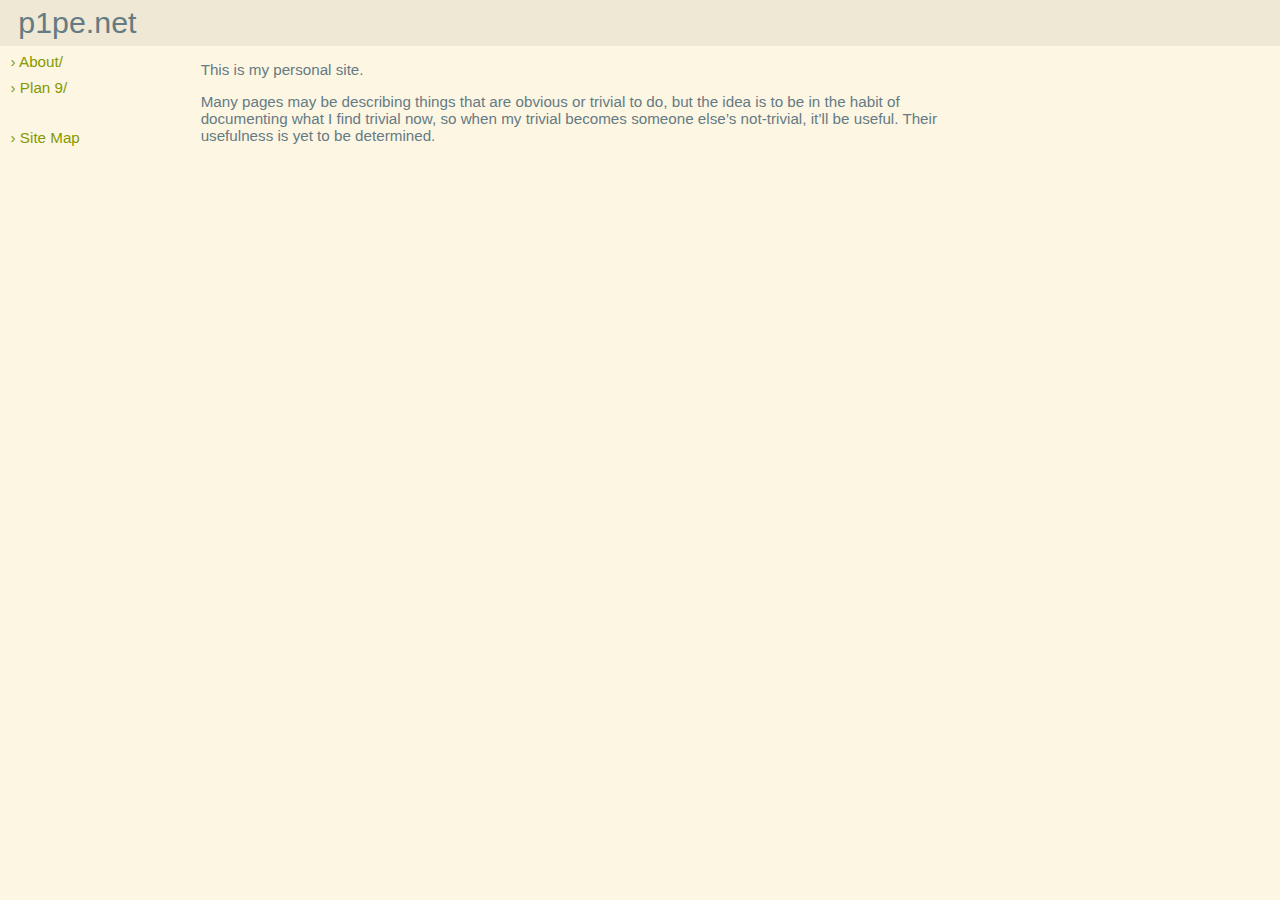
<file: index.html>
<html>
	<head>
		
		<title>p1pe.net</title>
		<style type="text/css" media="screen, handheld">body {
	-webkit-text-size-adjust: 100%;
	color: #657b83;
	background-color: #fdf6e3;
	margin: 0;
	font-family: Helvetica, Verdana, Arial, 'Liberation Sans', FreeSans, sans-serif;
	font-size: 95%;
}

.noflash {
	-webkit-tap-highlight-color: transparent;
}

code {
	font: 10pt courier, 'courier new', monospace;
	padding: .08em .2em;
	background-color: #eee8d5;
}

pre {
	tab-size: 4;
	font: 10pt courier, 'courier new', monospace;
	background-color: #eee8d5;
	padding: .6em;
	overflow: auto;
}

pre code {
	padding: 0;
}

a, a:visited {
	color: #859900;
}

a {
	text-decoration: none;
}

a:hover {
	text-decoration: underline;
}

p {
	max-width: 50em;
}

.nocss {
	display: none;
}

#menuctl {
	display: none;
}

#header {
	position: relative;
	background-color: #eee8d5;
}

#htable {
	display: table;
	height: 3em; /* headheight */
}

#htable .title {
	display: table-cell;
	vertical-align: middle;
	padding-left: .6em;
}

#htable .title a {
	color: inherit;
	text-decoration: none;
	font-weight: normal;
}

#menubutton {
	display: none;
}

#ccontainer {
	margin-left: 12em; /* menusize */
}

#content {
	margin: 1.2em; /* cmargin */
	margin-top: 0;
	padding-top: .1px;
	max-width: 54em;
}

/* #content *:first-child {
	margin-top: 0;
} */

li ul {
	padding-left: 0.6em !important;
}

#sidebar.menu {
	float: left;
	clear: left;
	width: 12em; /* menusize */
	padding-top: .2em;
}

#sidebar.menu #sitemap {
	margin-top: 1.3em;
}

.menu ul {
	list-style-type: none;
	list-style-position: outside;
	margin: 0;
	padding: 0 0 0.3em 0;
}

.menu li {
	margin: 0;
	padding: 0.1ex 0;
}

.menu a {
	display: block;
	padding: .25em .5em .25em .5em;
	border-left: transparent solid .2em;
}

.menu a:hover {
	border-left: #586e75 solid .2em;
}

/*** DESKTOP ***/

#sidebar.menu #home {
	display: none;
}

/*** MOBILE ***/

@media (max-width: 60em) {

#sidebar.menu #home {
	font-size: 110%;
	font-weight: bold;
	padding: .4em .5em;
	margin-bottom: .2em;
}

#menubutton {
	display: table-cell;
	vertical-align: middle;
	padding-left: .8em;
	padding-right: .8em;
}

#menubutton #menuimg {
	display: block;
	box-sizing: border-box;
	width: 1.3em;	/* This is just eyeballed. */
	height: 1em;
	background: url(/static/img/menu.svg) no-repeat;
	background-size: contain;
	background-position: center;
}

#htable .title {
	padding-left: .1em;
}

#sidebar.menu {
	z-index: 1;
}

#sidebar.menu #home {
	display: block;
}

body,
html {
	overflow-x: hidden;
}

#bottom {
	transform: translate(-12em, 0);
}

#ccontainer {
	width: 100%;
}

.sbtrans {
	transition-duration: 0.25s;
}

/* Open, close */

#header #menubutton,
.sbtransmov {
	transition-property: transform;
}

#menuctl:checked ~ * #menubutton {
	transform: rotate(90deg);
}

#menuctl:checked ~ * #htable {
	transform: translate(12em, 0);
}

#menuctl:checked ~ #bottom {
	transform: translate(0, 0);
}

/* Fade content */

.sbtransfade {
	transition-property: opacity;
}

#menuctl:checked ~ * .sbtransfade {
	opacity: .25;
	z-index: -1;
}

/* click shield */

.shieldctl {
	position: absolute;
	height: 100%;
	width: 100%;
	z-index: 1;
	display: none;
}

#bottom #ts.shieldctl {
	position: absolute;
	height: 100vh;
	width: 100%;
	top: -3em; /* headheight */
}

#menuctl:checked ~ * .shieldctl {
	display: initial;
}

}
</style>
		<script>
			var ccontainer = 0;
			var center = 0;
			function sidebarEv(e){
				if(e.checked){
					window.name = "sidebar"
				}else{
					window.name = ""
				}
			}
		</script>
		<meta name="viewport" content="width=device-width, initial-scale=1.0" />
		<meta http-equiv="Content-Type" content="text/html; charset=UTF-8" />
	</head>
	<body>
		<input type="checkbox" name="menucontrol" id="menuctl" value="menuctl"
			onchange="sidebarEv(this)">
		<script>if(window.name == "sidebar"){document.getElementById('menuctl').checked = true;}</script>
		<div id="header">
			<label class="shieldctl noflash" for="menuctl"></label>
			<div id="htable" class="sbtrans sbtransmov">
				<label for="menuctl" id="menubutton" class="noflash sbtrans">
					<div id="menuimg"></div>
				</label>
				<h1 class="title sbtrans sbtransfade"><a href="/">p1pe.net</a></h1>
			</div>
		</div>
		<div id="bottom" class="sbtrans sbtransmov">
			<div id="sidebar" class="menu">
				<a href="/" id="home">Home</a>
				<ul><li><a href="/About/" >› About/</a></li><li><a href="/Plan_9/" >› Plan 9/</a></li></ul>
				<a href="/sitemap" id="sitemap">› Site Map</a>
			</div>
			<div id="ccontainer" class="sbtrans sbtransfade">
				<label id="ts" class="shieldctl noflash" for="menuctl"></label>
				<label class="shieldctl noflash" for="menuctl"></label>
				<div id="content">
					<p>This is my personal site.</p>

<p>Many pages may be describing things that are obvious or trivial to do, but the idea is to be in the habit of documenting what I find trivial now, so when my trivial becomes someone else&rsquo;s not-trivial, it&rsquo;ll be useful. Their usefulness is yet to be determined.</p>

				</div>
			</div>
		</div>
	</body>
</html>
</file>
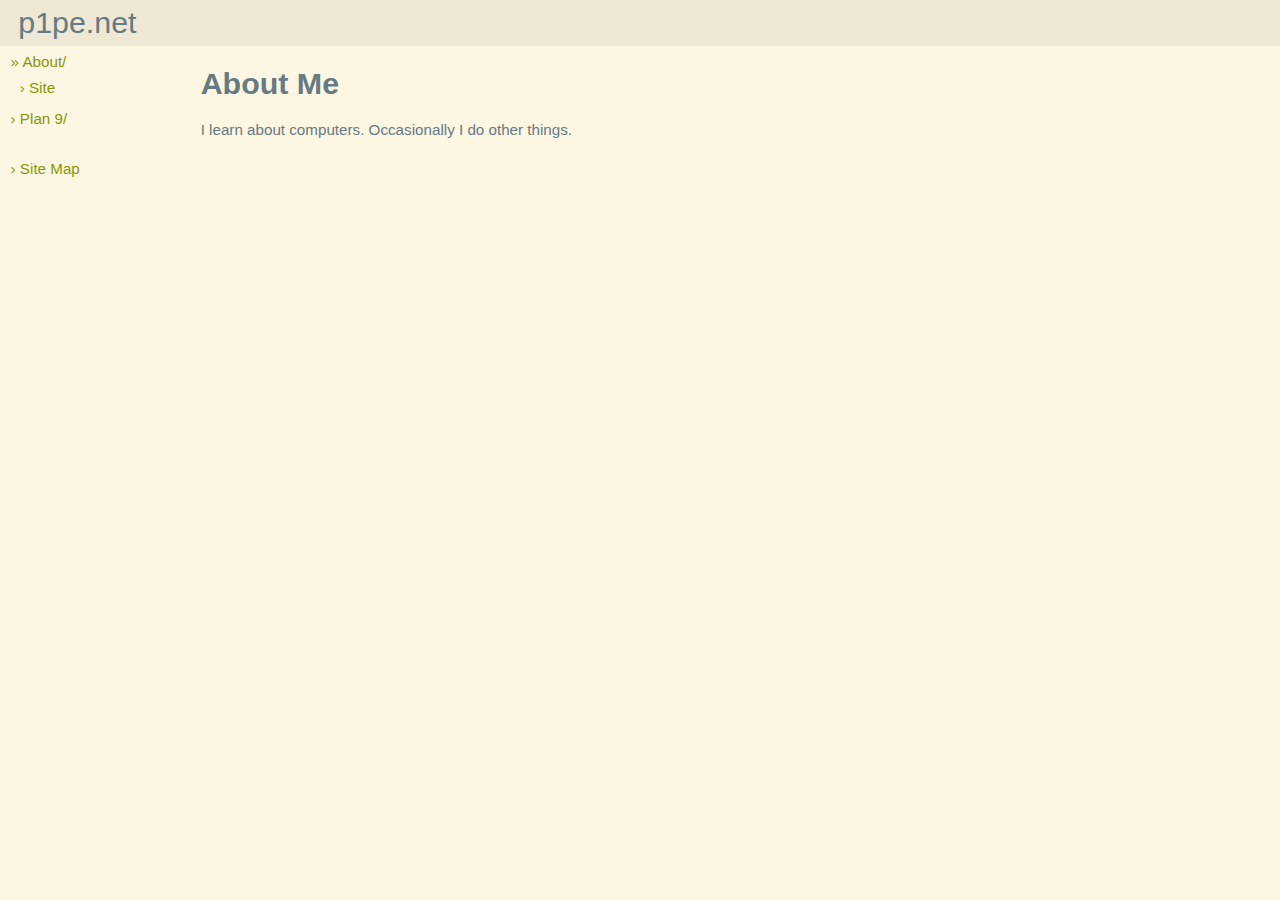
<file: About/index.html>
<html>
	<head>
		
		<title>About Me</title>
		<style type="text/css" media="screen, handheld">body {
	-webkit-text-size-adjust: 100%;
	color: #657b83;
	background-color: #fdf6e3;
	margin: 0;
	font-family: Helvetica, Verdana, Arial, 'Liberation Sans', FreeSans, sans-serif;
	font-size: 95%;
}

.noflash {
	-webkit-tap-highlight-color: transparent;
}

code {
	font: 10pt courier, 'courier new', monospace;
	padding: .08em .2em;
	background-color: #eee8d5;
}

pre {
	tab-size: 4;
	font: 10pt courier, 'courier new', monospace;
	background-color: #eee8d5;
	padding: .6em;
	overflow: auto;
}

pre code {
	padding: 0;
}

a, a:visited {
	color: #859900;
}

a {
	text-decoration: none;
}

a:hover {
	text-decoration: underline;
}

p {
	max-width: 50em;
}

.nocss {
	display: none;
}

#menuctl {
	display: none;
}

#header {
	position: relative;
	background-color: #eee8d5;
}

#htable {
	display: table;
	height: 3em; /* headheight */
}

#htable .title {
	display: table-cell;
	vertical-align: middle;
	padding-left: .6em;
}

#htable .title a {
	color: inherit;
	text-decoration: none;
	font-weight: normal;
}

#menubutton {
	display: none;
}

#ccontainer {
	margin-left: 12em; /* menusize */
}

#content {
	margin: 1.2em; /* cmargin */
	margin-top: 0;
	padding-top: .1px;
	max-width: 54em;
}

/* #content *:first-child {
	margin-top: 0;
} */

li ul {
	padding-left: 0.6em !important;
}

#sidebar.menu {
	float: left;
	clear: left;
	width: 12em; /* menusize */
	padding-top: .2em;
}

#sidebar.menu #sitemap {
	margin-top: 1.3em;
}

.menu ul {
	list-style-type: none;
	list-style-position: outside;
	margin: 0;
	padding: 0 0 0.3em 0;
}

.menu li {
	margin: 0;
	padding: 0.1ex 0;
}

.menu a {
	display: block;
	padding: .25em .5em .25em .5em;
	border-left: transparent solid .2em;
}

.menu a:hover {
	border-left: #586e75 solid .2em;
}

/*** DESKTOP ***/

#sidebar.menu #home {
	display: none;
}

/*** MOBILE ***/

@media (max-width: 60em) {

#sidebar.menu #home {
	font-size: 110%;
	font-weight: bold;
	padding: .4em .5em;
	margin-bottom: .2em;
}

#menubutton {
	display: table-cell;
	vertical-align: middle;
	padding-left: .8em;
	padding-right: .8em;
}

#menubutton #menuimg {
	display: block;
	box-sizing: border-box;
	width: 1.3em;	/* This is just eyeballed. */
	height: 1em;
	background: url(/static/img/menu.svg) no-repeat;
	background-size: contain;
	background-position: center;
}

#htable .title {
	padding-left: .1em;
}

#sidebar.menu {
	z-index: 1;
}

#sidebar.menu #home {
	display: block;
}

body,
html {
	overflow-x: hidden;
}

#bottom {
	transform: translate(-12em, 0);
}

#ccontainer {
	width: 100%;
}

.sbtrans {
	transition-duration: 0.25s;
}

/* Open, close */

#header #menubutton,
.sbtransmov {
	transition-property: transform;
}

#menuctl:checked ~ * #menubutton {
	transform: rotate(90deg);
}

#menuctl:checked ~ * #htable {
	transform: translate(12em, 0);
}

#menuctl:checked ~ #bottom {
	transform: translate(0, 0);
}

/* Fade content */

.sbtransfade {
	transition-property: opacity;
}

#menuctl:checked ~ * .sbtransfade {
	opacity: .25;
	z-index: -1;
}

/* click shield */

.shieldctl {
	position: absolute;
	height: 100%;
	width: 100%;
	z-index: 1;
	display: none;
}

#bottom #ts.shieldctl {
	position: absolute;
	height: 100vh;
	width: 100%;
	top: -3em; /* headheight */
}

#menuctl:checked ~ * .shieldctl {
	display: initial;
}

}
</style>
		<script>
			var ccontainer = 0;
			var center = 0;
			function sidebarEv(e){
				if(e.checked){
					window.name = "sidebar"
				}else{
					window.name = ""
				}
			}
		</script>
		<meta name="viewport" content="width=device-width, initial-scale=1.0" />
		<meta http-equiv="Content-Type" content="text/html; charset=UTF-8" />
	</head>
	<body>
		<input type="checkbox" name="menucontrol" id="menuctl" value="menuctl"
			onchange="sidebarEv(this)">
		<script>if(window.name == "sidebar"){document.getElementById('menuctl').checked = true;}</script>
		<div id="header">
			<label class="shieldctl noflash" for="menuctl"></label>
			<div id="htable" class="sbtrans sbtransmov">
				<label for="menuctl" id="menubutton" class="noflash sbtrans">
					<div id="menuimg"></div>
				</label>
				<h1 class="title sbtrans sbtransfade"><a href="/">p1pe.net</a></h1>
			</div>
		</div>
		<div id="bottom" class="sbtrans sbtransmov">
			<div id="sidebar" class="menu">
				<a href="/" id="home">Home</a>
				<ul><li><a href="/About/" class="antec">» About/</a><ul><li><a href="/About/Site/" >› Site</a></li></ul></li><li><a href="/Plan_9/" >› Plan 9/</a></li></ul>
				<a href="/sitemap" id="sitemap">› Site Map</a>
			</div>
			<div id="ccontainer" class="sbtrans sbtransfade">
				<label id="ts" class="shieldctl noflash" for="menuctl"></label>
				<label class="shieldctl noflash" for="menuctl"></label>
				<div id="content">
					<h1>About Me</h1>

<p>I learn about computers. Occasionally I do other things.</p>

				</div>
			</div>
		</div>
	</body>
</html>
</file>
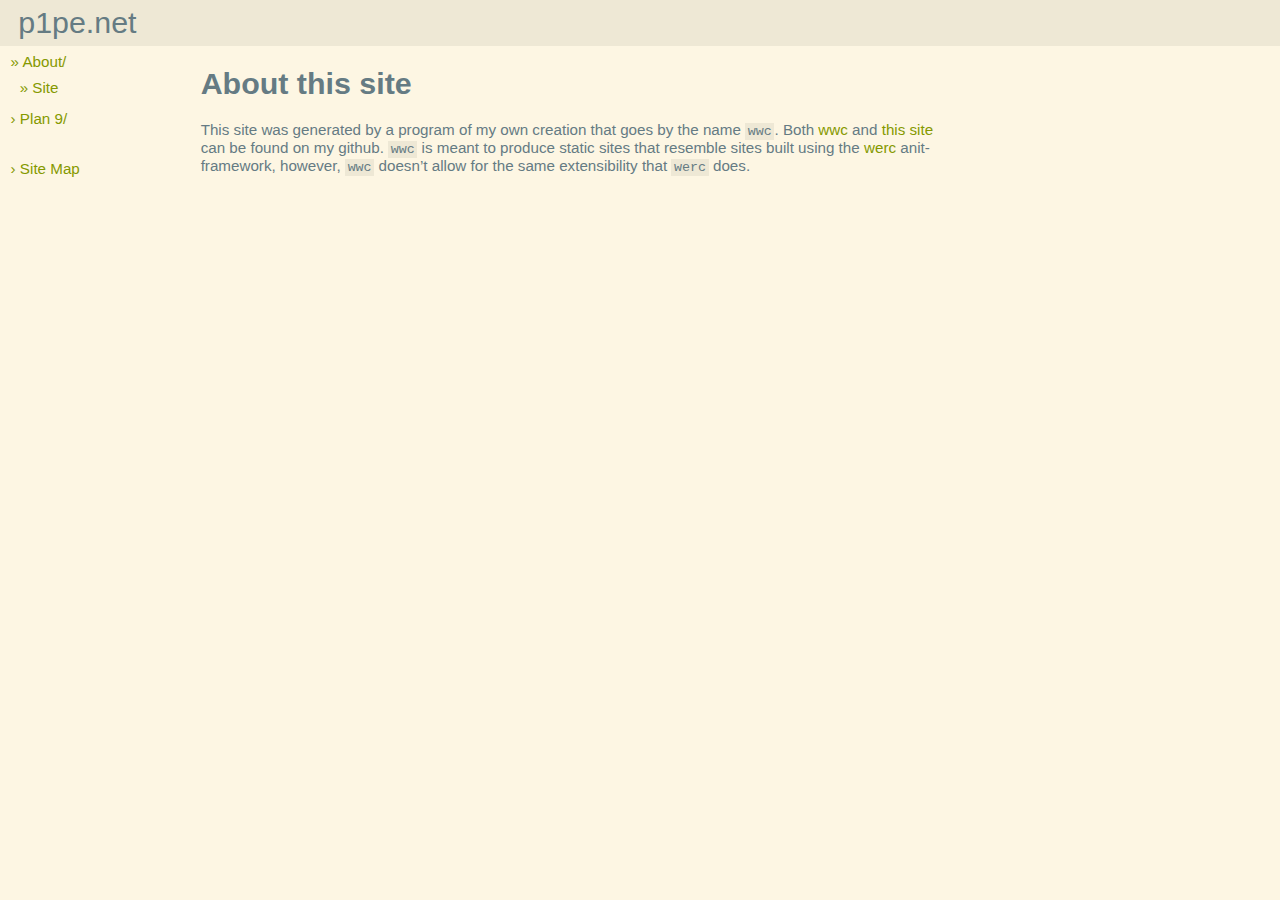
<file: About/Site/index.html>
<html>
	<head>
		
		<title>About this site</title>
		<style type="text/css" media="screen, handheld">body {
	-webkit-text-size-adjust: 100%;
	color: #657b83;
	background-color: #fdf6e3;
	margin: 0;
	font-family: Helvetica, Verdana, Arial, 'Liberation Sans', FreeSans, sans-serif;
	font-size: 95%;
}

.noflash {
	-webkit-tap-highlight-color: transparent;
}

code {
	font: 10pt courier, 'courier new', monospace;
	padding: .08em .2em;
	background-color: #eee8d5;
}

pre {
	tab-size: 4;
	font: 10pt courier, 'courier new', monospace;
	background-color: #eee8d5;
	padding: .6em;
	overflow: auto;
}

pre code {
	padding: 0;
}

a, a:visited {
	color: #859900;
}

a {
	text-decoration: none;
}

a:hover {
	text-decoration: underline;
}

p {
	max-width: 50em;
}

.nocss {
	display: none;
}

#menuctl {
	display: none;
}

#header {
	position: relative;
	background-color: #eee8d5;
}

#htable {
	display: table;
	height: 3em; /* headheight */
}

#htable .title {
	display: table-cell;
	vertical-align: middle;
	padding-left: .6em;
}

#htable .title a {
	color: inherit;
	text-decoration: none;
	font-weight: normal;
}

#menubutton {
	display: none;
}

#ccontainer {
	margin-left: 12em; /* menusize */
}

#content {
	margin: 1.2em; /* cmargin */
	margin-top: 0;
	padding-top: .1px;
	max-width: 54em;
}

/* #content *:first-child {
	margin-top: 0;
} */

li ul {
	padding-left: 0.6em !important;
}

#sidebar.menu {
	float: left;
	clear: left;
	width: 12em; /* menusize */
	padding-top: .2em;
}

#sidebar.menu #sitemap {
	margin-top: 1.3em;
}

.menu ul {
	list-style-type: none;
	list-style-position: outside;
	margin: 0;
	padding: 0 0 0.3em 0;
}

.menu li {
	margin: 0;
	padding: 0.1ex 0;
}

.menu a {
	display: block;
	padding: .25em .5em .25em .5em;
	border-left: transparent solid .2em;
}

.menu a:hover {
	border-left: #586e75 solid .2em;
}

/*** DESKTOP ***/

#sidebar.menu #home {
	display: none;
}

/*** MOBILE ***/

@media (max-width: 60em) {

#sidebar.menu #home {
	font-size: 110%;
	font-weight: bold;
	padding: .4em .5em;
	margin-bottom: .2em;
}

#menubutton {
	display: table-cell;
	vertical-align: middle;
	padding-left: .8em;
	padding-right: .8em;
}

#menubutton #menuimg {
	display: block;
	box-sizing: border-box;
	width: 1.3em;	/* This is just eyeballed. */
	height: 1em;
	background: url(/static/img/menu.svg) no-repeat;
	background-size: contain;
	background-position: center;
}

#htable .title {
	padding-left: .1em;
}

#sidebar.menu {
	z-index: 1;
}

#sidebar.menu #home {
	display: block;
}

body,
html {
	overflow-x: hidden;
}

#bottom {
	transform: translate(-12em, 0);
}

#ccontainer {
	width: 100%;
}

.sbtrans {
	transition-duration: 0.25s;
}

/* Open, close */

#header #menubutton,
.sbtransmov {
	transition-property: transform;
}

#menuctl:checked ~ * #menubutton {
	transform: rotate(90deg);
}

#menuctl:checked ~ * #htable {
	transform: translate(12em, 0);
}

#menuctl:checked ~ #bottom {
	transform: translate(0, 0);
}

/* Fade content */

.sbtransfade {
	transition-property: opacity;
}

#menuctl:checked ~ * .sbtransfade {
	opacity: .25;
	z-index: -1;
}

/* click shield */

.shieldctl {
	position: absolute;
	height: 100%;
	width: 100%;
	z-index: 1;
	display: none;
}

#bottom #ts.shieldctl {
	position: absolute;
	height: 100vh;
	width: 100%;
	top: -3em; /* headheight */
}

#menuctl:checked ~ * .shieldctl {
	display: initial;
}

}
</style>
		<script>
			var ccontainer = 0;
			var center = 0;
			function sidebarEv(e){
				if(e.checked){
					window.name = "sidebar"
				}else{
					window.name = ""
				}
			}
		</script>
		<meta name="viewport" content="width=device-width, initial-scale=1.0" />
		<meta http-equiv="Content-Type" content="text/html; charset=UTF-8" />
	</head>
	<body>
		<input type="checkbox" name="menucontrol" id="menuctl" value="menuctl"
			onchange="sidebarEv(this)">
		<script>if(window.name == "sidebar"){document.getElementById('menuctl').checked = true;}</script>
		<div id="header">
			<label class="shieldctl noflash" for="menuctl"></label>
			<div id="htable" class="sbtrans sbtransmov">
				<label for="menuctl" id="menubutton" class="noflash sbtrans">
					<div id="menuimg"></div>
				</label>
				<h1 class="title sbtrans sbtransfade"><a href="/">p1pe.net</a></h1>
			</div>
		</div>
		<div id="bottom" class="sbtrans sbtransmov">
			<div id="sidebar" class="menu">
				<a href="/" id="home">Home</a>
				<ul><li><a href="/About/" class="antec">» About/</a><ul><li><a href="/About/Site/" class="antec">» Site</a></li></ul></li><li><a href="/Plan_9/" >› Plan 9/</a></li></ul>
				<a href="/sitemap" id="sitemap">› Site Map</a>
			</div>
			<div id="ccontainer" class="sbtrans sbtransfade">
				<label id="ts" class="shieldctl noflash" for="menuctl"></label>
				<label class="shieldctl noflash" for="menuctl"></label>
				<div id="content">
					<h1>About this site</h1>

<p>This site was generated by a program of my own creation that goes by the name <code>wwc</code>. Both <a href="http://github.com/aavoddev/wwc">wwc</a> and <a href="http://github.com/aavoddev/aavoddev.github.io">this site</a> can be found on my github. <code>wwc</code> is meant to produce static sites that resemble sites built using the <a href="http://werc.cat-v.org">werc</a> anit-framework, however, <code>wwc</code> doesn&rsquo;t allow for the same extensibility that <code>werc</code> does.</p>

				</div>
			</div>
		</div>
	</body>
</html>
</file>
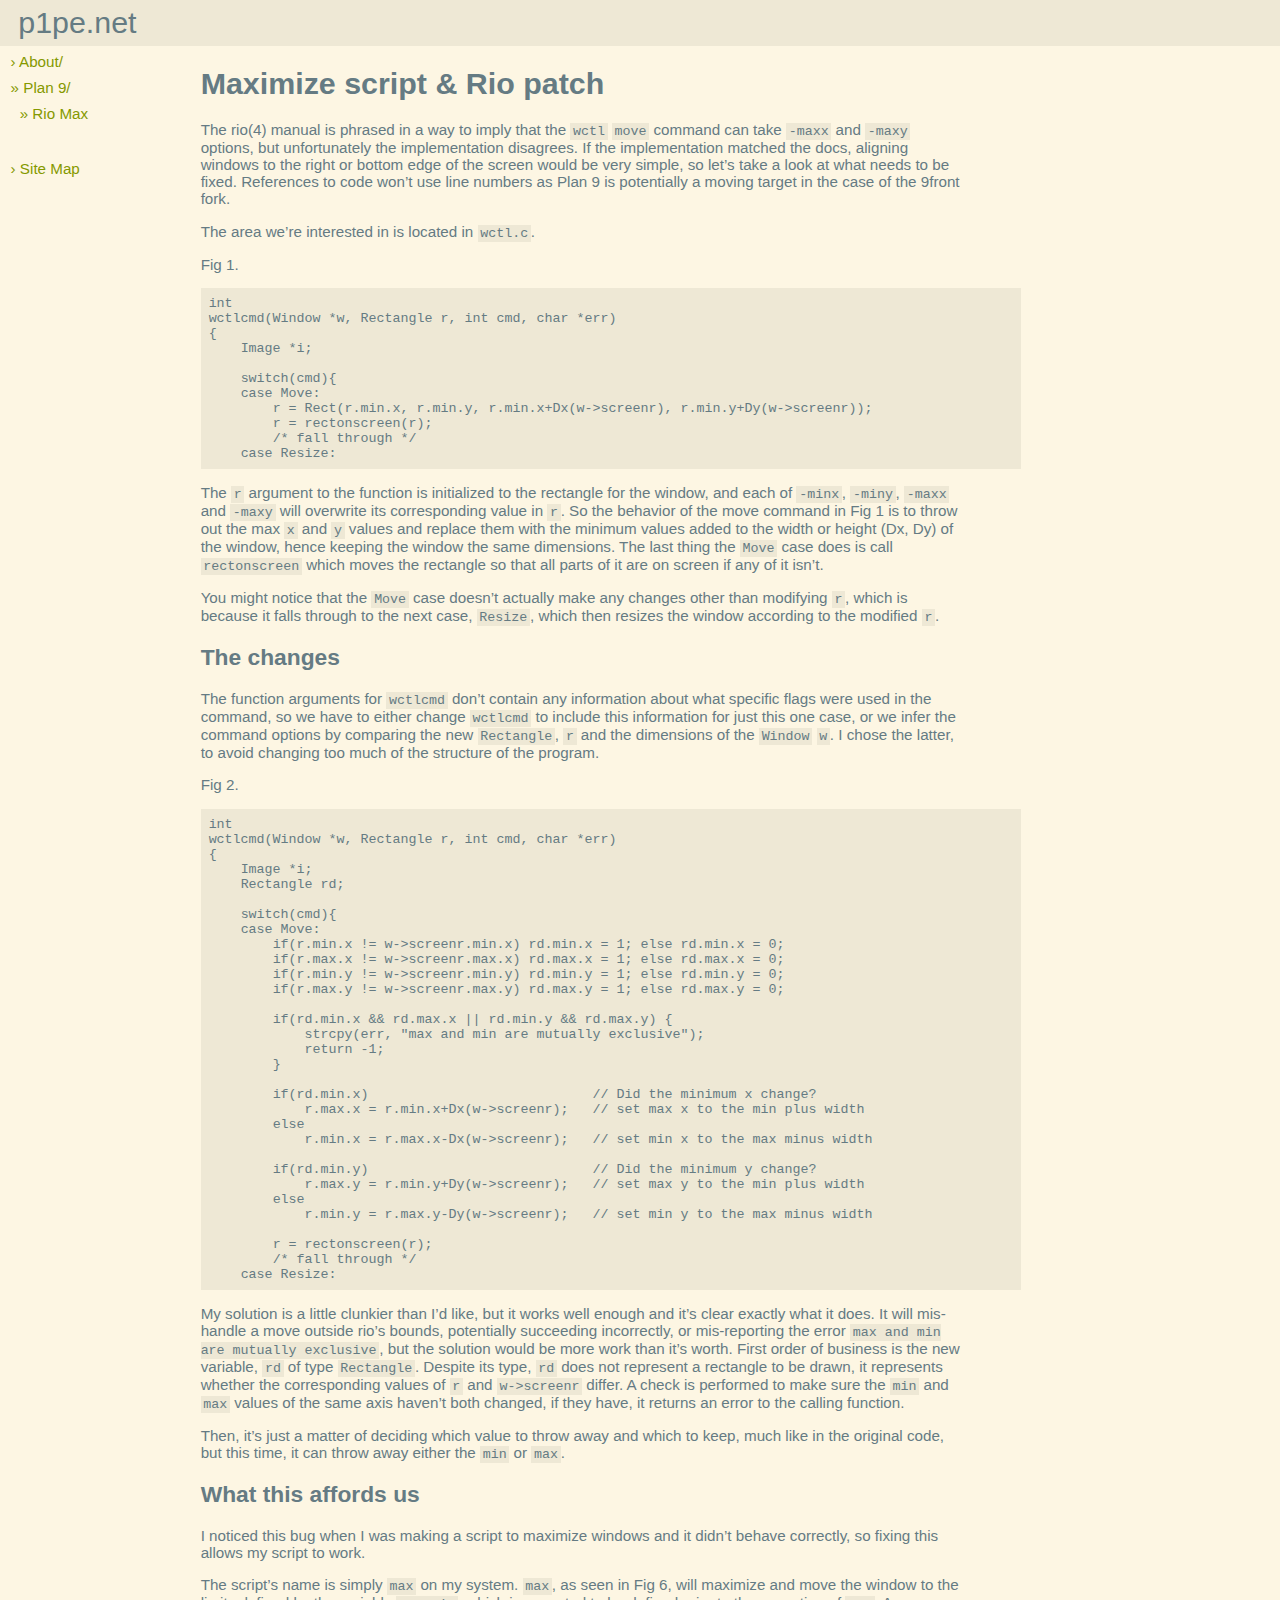
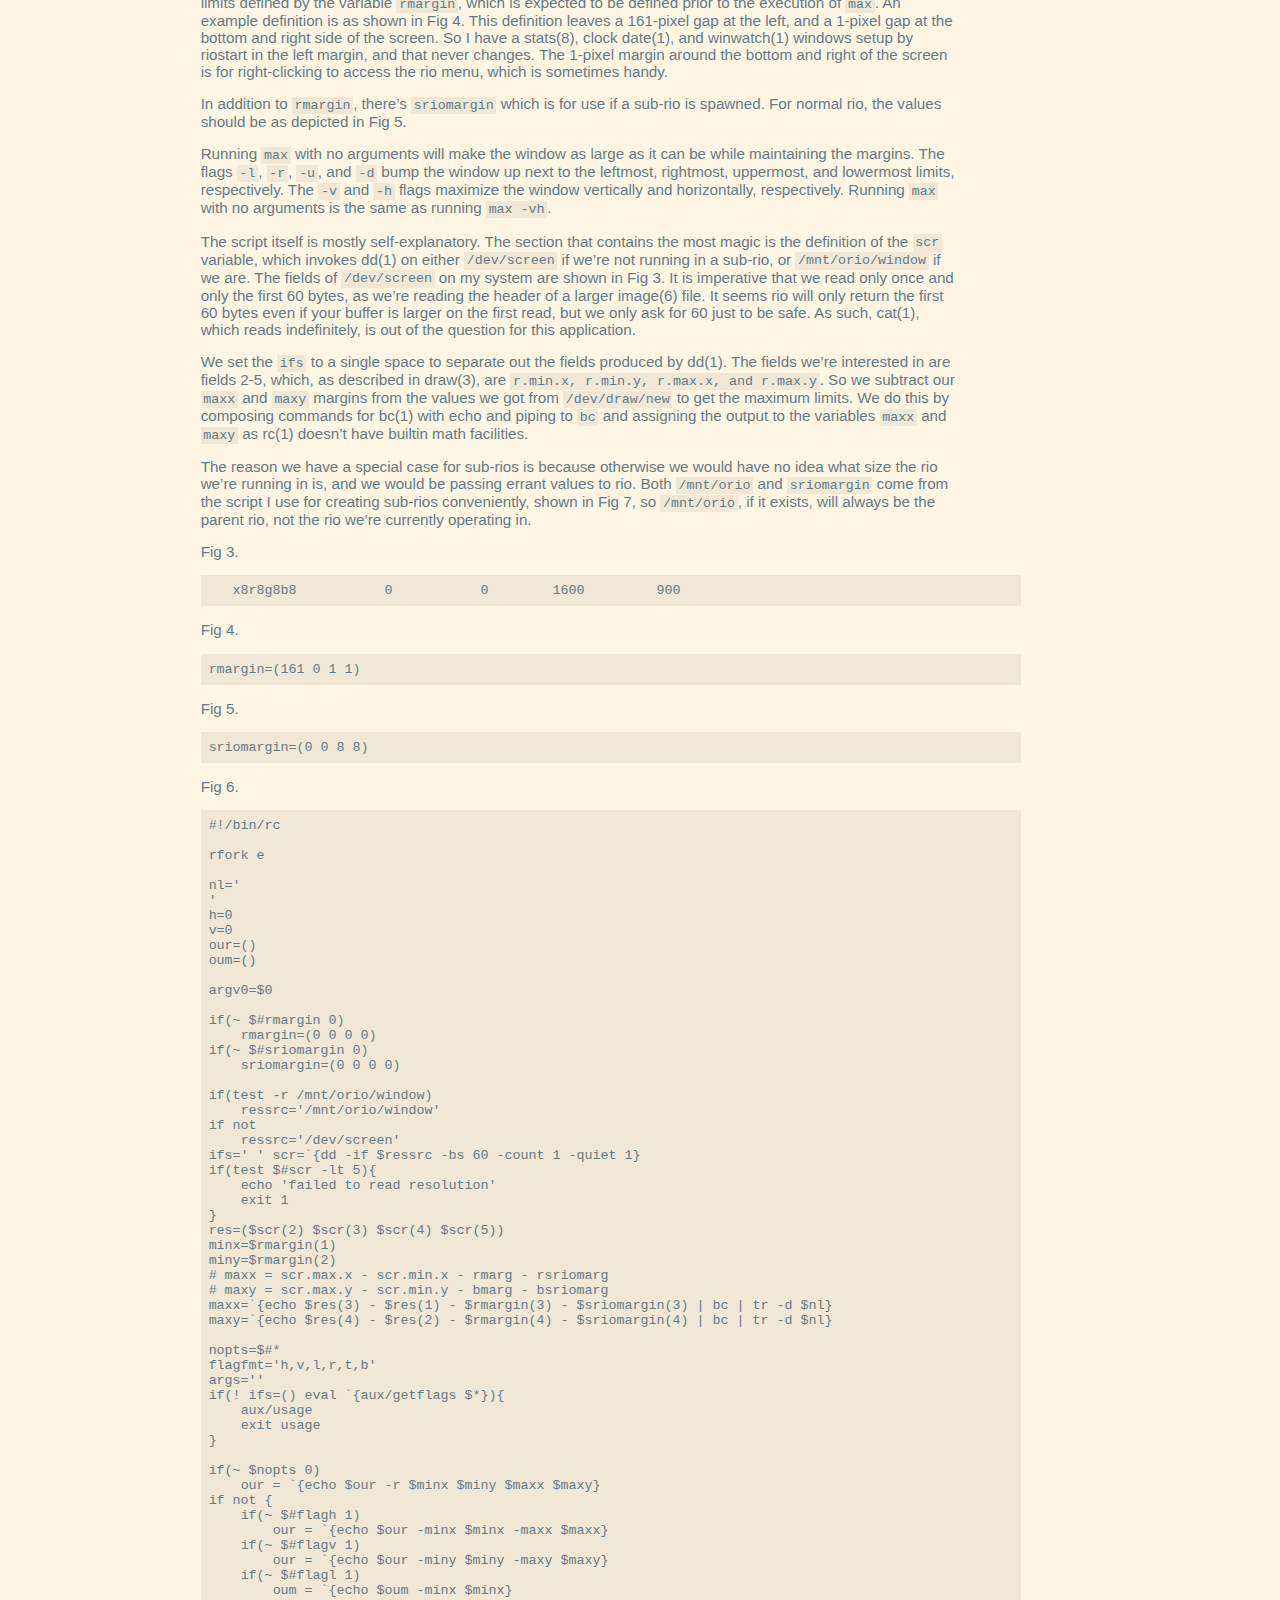
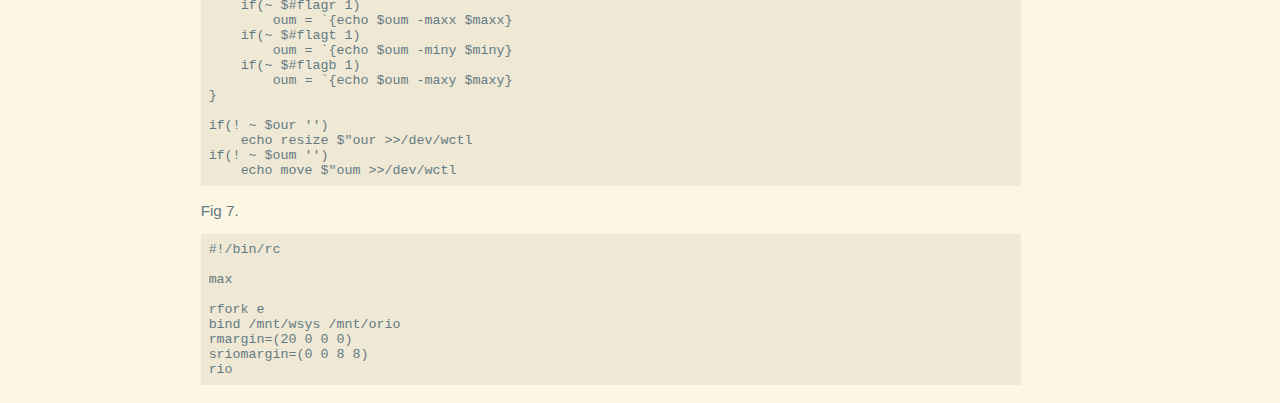
<file: Plan_9/Rio_Max/index.html>
<html>
	<head>
		
		<title>Maximize script &amp; Rio patch</title>
		<style type="text/css" media="screen, handheld">body {
	-webkit-text-size-adjust: 100%;
	color: #657b83;
	background-color: #fdf6e3;
	margin: 0;
	font-family: Helvetica, Verdana, Arial, 'Liberation Sans', FreeSans, sans-serif;
	font-size: 95%;
}

.noflash {
	-webkit-tap-highlight-color: transparent;
}

code {
	font: 10pt courier, 'courier new', monospace;
	padding: .08em .2em;
	background-color: #eee8d5;
}

pre {
	tab-size: 4;
	font: 10pt courier, 'courier new', monospace;
	background-color: #eee8d5;
	padding: .6em;
	overflow: auto;
}

pre code {
	padding: 0;
}

a, a:visited {
	color: #859900;
}

a {
	text-decoration: none;
}

a:hover {
	text-decoration: underline;
}

p {
	max-width: 50em;
}

.nocss {
	display: none;
}

#menuctl {
	display: none;
}

#header {
	position: relative;
	background-color: #eee8d5;
}

#htable {
	display: table;
	height: 3em; /* headheight */
}

#htable .title {
	display: table-cell;
	vertical-align: middle;
	padding-left: .6em;
}

#htable .title a {
	color: inherit;
	text-decoration: none;
	font-weight: normal;
}

#menubutton {
	display: none;
}

#ccontainer {
	margin-left: 12em; /* menusize */
}

#content {
	margin: 1.2em; /* cmargin */
	margin-top: 0;
	padding-top: .1px;
	max-width: 54em;
}

/* #content *:first-child {
	margin-top: 0;
} */

li ul {
	padding-left: 0.6em !important;
}

#sidebar.menu {
	float: left;
	clear: left;
	width: 12em; /* menusize */
	padding-top: .2em;
}

#sidebar.menu #sitemap {
	margin-top: 1.3em;
}

.menu ul {
	list-style-type: none;
	list-style-position: outside;
	margin: 0;
	padding: 0 0 0.3em 0;
}

.menu li {
	margin: 0;
	padding: 0.1ex 0;
}

.menu a {
	display: block;
	padding: .25em .5em .25em .5em;
	border-left: transparent solid .2em;
}

.menu a:hover {
	border-left: #586e75 solid .2em;
}

/*** DESKTOP ***/

#sidebar.menu #home {
	display: none;
}

/*** MOBILE ***/

@media (max-width: 60em) {

#sidebar.menu #home {
	font-size: 110%;
	font-weight: bold;
	padding: .4em .5em;
	margin-bottom: .2em;
}

#menubutton {
	display: table-cell;
	vertical-align: middle;
	padding-left: .8em;
	padding-right: .8em;
}

#menubutton #menuimg {
	display: block;
	box-sizing: border-box;
	width: 1.3em;	/* This is just eyeballed. */
	height: 1em;
	background: url(/static/img/menu.svg) no-repeat;
	background-size: contain;
	background-position: center;
}

#htable .title {
	padding-left: .1em;
}

#sidebar.menu {
	z-index: 1;
}

#sidebar.menu #home {
	display: block;
}

body,
html {
	overflow-x: hidden;
}

#bottom {
	transform: translate(-12em, 0);
}

#ccontainer {
	width: 100%;
}

.sbtrans {
	transition-duration: 0.25s;
}

/* Open, close */

#header #menubutton,
.sbtransmov {
	transition-property: transform;
}

#menuctl:checked ~ * #menubutton {
	transform: rotate(90deg);
}

#menuctl:checked ~ * #htable {
	transform: translate(12em, 0);
}

#menuctl:checked ~ #bottom {
	transform: translate(0, 0);
}

/* Fade content */

.sbtransfade {
	transition-property: opacity;
}

#menuctl:checked ~ * .sbtransfade {
	opacity: .25;
	z-index: -1;
}

/* click shield */

.shieldctl {
	position: absolute;
	height: 100%;
	width: 100%;
	z-index: 1;
	display: none;
}

#bottom #ts.shieldctl {
	position: absolute;
	height: 100vh;
	width: 100%;
	top: -3em; /* headheight */
}

#menuctl:checked ~ * .shieldctl {
	display: initial;
}

}
</style>
		<script>
			var ccontainer = 0;
			var center = 0;
			function sidebarEv(e){
				if(e.checked){
					window.name = "sidebar"
				}else{
					window.name = ""
				}
			}
		</script>
		<meta name="viewport" content="width=device-width, initial-scale=1.0" />
		<meta http-equiv="Content-Type" content="text/html; charset=UTF-8" />
	</head>
	<body>
		<input type="checkbox" name="menucontrol" id="menuctl" value="menuctl"
			onchange="sidebarEv(this)">
		<script>if(window.name == "sidebar"){document.getElementById('menuctl').checked = true;}</script>
		<div id="header">
			<label class="shieldctl noflash" for="menuctl"></label>
			<div id="htable" class="sbtrans sbtransmov">
				<label for="menuctl" id="menubutton" class="noflash sbtrans">
					<div id="menuimg"></div>
				</label>
				<h1 class="title sbtrans sbtransfade"><a href="/">p1pe.net</a></h1>
			</div>
		</div>
		<div id="bottom" class="sbtrans sbtransmov">
			<div id="sidebar" class="menu">
				<a href="/" id="home">Home</a>
				<ul><li><a href="/About/" >› About/</a></li><li><a href="/Plan_9/" class="antec">» Plan 9/</a><ul><li><a href="/Plan_9/Rio_Max/" class="antec">» Rio Max</a></li></ul></li></ul>
				<a href="/sitemap" id="sitemap">› Site Map</a>
			</div>
			<div id="ccontainer" class="sbtrans sbtransfade">
				<label id="ts" class="shieldctl noflash" for="menuctl"></label>
				<label class="shieldctl noflash" for="menuctl"></label>
				<div id="content">
					<h1>Maximize script &amp; Rio patch</h1>

<p>The rio(4) manual is phrased in a way to imply that the <code>wctl</code> <code>move</code> command can take <code>-maxx</code> and <code>-maxy</code> options, but unfortunately the implementation disagrees. If the implementation matched the docs, aligning windows to the right or bottom edge of the screen would be very simple, so let&rsquo;s take a look at what needs to be fixed. References to code won&rsquo;t use line numbers as Plan 9 is potentially a moving target in the case of the 9front fork.</p>

<p>The area we&rsquo;re interested in is located in <code>wctl.c</code>.</p>

<p>Fig 1.</p>

<pre><code>int
wctlcmd(Window *w, Rectangle r, int cmd, char *err)
{
	Image *i;

	switch(cmd){
	case Move:
		r = Rect(r.min.x, r.min.y, r.min.x+Dx(w-&gt;screenr), r.min.y+Dy(w-&gt;screenr));
		r = rectonscreen(r);
		/* fall through */
	case Resize:
</code></pre>

<p>The <code>r</code> argument to the function is initialized to the rectangle for the window, and each of <code>-minx</code>, <code>-miny</code>, <code>-maxx</code> and <code>-maxy</code> will overwrite its corresponding value in <code>r</code>. So the behavior of the move command in Fig 1 is to throw out the max <code>x</code> and <code>y</code> values and replace them with the minimum values added to the width or height (Dx, Dy) of the window, hence keeping the window the same dimensions. The last thing the <code>Move</code> case does is call <code>rectonscreen</code> which moves the rectangle so that all parts of it are on screen if any of it isn&rsquo;t.</p>

<p>You might notice that the <code>Move</code> case doesn&rsquo;t actually make any changes other than modifying <code>r</code>, which is because it falls through to the next case, <code>Resize</code>, which then resizes the window according to the modified <code>r</code>.</p>

<h2>The changes</h2>

<p>The function arguments for <code>wctlcmd</code> don&rsquo;t contain any information about what specific flags were used in the command, so we have to either change <code>wctlcmd</code> to include this information for just this one case, or we infer the command options by comparing the new <code>Rectangle</code>, <code>r</code> and the dimensions of the <code>Window</code> <code>w</code>. I chose the latter, to avoid changing too much of the structure of the program.</p>

<p>Fig 2.</p>

<pre><code>int
wctlcmd(Window *w, Rectangle r, int cmd, char *err)
{
	Image *i;
	Rectangle rd;

	switch(cmd){
	case Move:
		if(r.min.x != w-&gt;screenr.min.x) rd.min.x = 1; else rd.min.x = 0;
		if(r.max.x != w-&gt;screenr.max.x) rd.max.x = 1; else rd.max.x = 0;
		if(r.min.y != w-&gt;screenr.min.y) rd.min.y = 1; else rd.min.y = 0;
		if(r.max.y != w-&gt;screenr.max.y) rd.max.y = 1; else rd.max.y = 0;

		if(rd.min.x &amp;&amp; rd.max.x || rd.min.y &amp;&amp; rd.max.y) {
			strcpy(err, &quot;max and min are mutually exclusive&quot;);
			return -1;
		}

		if(rd.min.x)							// Did the minimum x change?
			r.max.x = r.min.x+Dx(w-&gt;screenr);	// set max x to the min plus width
		else
			r.min.x = r.max.x-Dx(w-&gt;screenr);	// set min x to the max minus width

		if(rd.min.y)							// Did the minimum y change?
			r.max.y = r.min.y+Dy(w-&gt;screenr);	// set max y to the min plus width
		else
			r.min.y = r.max.y-Dy(w-&gt;screenr);	// set min y to the max minus width

		r = rectonscreen(r);
		/* fall through */
	case Resize:
</code></pre>

<p>My solution is a little clunkier than I&rsquo;d like, but it works well enough and it&rsquo;s clear exactly what it does. It will mis-handle a move outside rio&rsquo;s bounds, potentially succeeding incorrectly, or mis-reporting the error <code>max and min are mutually exclusive</code>, but the solution would be more work than it&rsquo;s worth. First order of business is the new variable, <code>rd</code> of type <code>Rectangle</code>. Despite its type, <code>rd</code> does not represent a rectangle to be drawn, it represents whether the corresponding values of <code>r</code> and <code>w-&gt;screenr</code> differ. A check is performed to make sure the <code>min</code> and <code>max</code> values of the same axis haven&rsquo;t both changed, if they have, it returns an error to the calling function.</p>

<p>Then, it&rsquo;s just a matter of deciding which value to throw away and which to keep, much like in the original code, but this time, it can throw away either the <code>min</code> or <code>max</code>.</p>

<h2>What this affords us</h2>

<p>I noticed this bug when I was making a script to maximize windows and it didn&rsquo;t behave correctly, so fixing this allows my script to work.</p>

<p>The script&rsquo;s name is simply <code>max</code> on my system. <code>max</code>, as seen in Fig 6, will maximize and move the window to the limits defined by the variable <code>rmargin</code>, which is expected to be defined prior to the execution of <code>max</code>. An example definition is as shown in Fig 4. This definition leaves a 161-pixel gap at the left, and a 1-pixel gap at the bottom and right side of the screen. So I have a stats(8), clock date(1), and winwatch(1) windows setup by riostart in the left margin, and that never changes. The 1-pixel margin around the bottom and right of the screen is for right-clicking to access the rio menu, which is sometimes handy.</p>

<p>In addition to <code>rmargin</code>, there&rsquo;s <code>sriomargin</code> which is for use if a sub-rio is spawned. For normal rio, the values should be as depicted in Fig 5.</p>

<p>Running <code>max</code> with no arguments will make the window as large as it can be while maintaining the margins. The flags <code>-l</code>, <code>-r</code>, <code>-u</code>, and <code>-d</code> bump the window up next to the leftmost, rightmost, uppermost, and lowermost limits, respectively. The <code>-v</code> and <code>-h</code> flags maximize the window vertically and horizontally, respectively. Running <code>max</code> with no arguments is the same as running <code>max -vh</code>.</p>

<p>The script itself is mostly self-explanatory. The section that contains the most magic is the definition of the <code>scr</code> variable, which invokes dd(1) on either <code>/dev/screen</code> if we&rsquo;re not running in a sub-rio, or <code>/mnt/orio/window</code> if we are. The fields of <code>/dev/screen</code> on my system are shown in Fig 3. It is imperative that we read only once and only the first 60 bytes, as we&rsquo;re reading the header of a larger image(6) file. It seems rio will only return the first 60 bytes even if your buffer is larger on the first read, but we only ask for 60 just to be safe. As such, cat(1), which reads indefinitely, is out of the question for this application.</p>

<p>We set the <code>ifs</code> to a single space to separate out the fields produced by dd(1). The fields we&rsquo;re interested in are fields 2-5, which, as described in draw(3), are <code>r.min.x, r.min.y, r.max.x, and r.max.y</code>. So we subtract our <code>maxx</code> and <code>maxy</code> margins from the values we got from <code>/dev/draw/new</code> to get the maximum limits. We do this by composing commands for bc(1) with echo and piping to <code>bc</code> and assigning the output to the variables <code>maxx</code> and <code>maxy</code> as rc(1) doesn&rsquo;t have builtin math facilities.</p>

<p>The reason we have a special case for sub-rios is because otherwise we would have no idea what size the rio we&rsquo;re running in is, and we would be passing errant values to rio. Both <code>/mnt/orio</code> and <code>sriomargin</code> come from the script I use for creating sub-rios conveniently, shown in Fig 7, so <code>/mnt/orio</code>, if it exists, will always be the parent rio, not the rio we&rsquo;re currently operating in.</p>

<p>Fig 3.</p>

<pre><code>   x8r8g8b8           0           0        1600         900 
</code></pre>

<p>Fig 4.</p>

<pre><code>rmargin=(161 0 1 1)
</code></pre>

<p>Fig 5.</p>

<pre><code>sriomargin=(0 0 8 8)
</code></pre>

<p>Fig 6.</p>

<pre><code>#!/bin/rc

rfork e

nl='
'
h=0
v=0
our=()
oum=()

argv0=$0

if(~ $#rmargin 0)
	rmargin=(0 0 0 0)
if(~ $#sriomargin 0)
	sriomargin=(0 0 0 0)

if(test -r /mnt/orio/window)
	ressrc='/mnt/orio/window'
if not
	ressrc='/dev/screen'
ifs=' ' scr=`{dd -if $ressrc -bs 60 -count 1 -quiet 1}
if(test $#scr -lt 5){
	echo 'failed to read resolution'
	exit 1
}
res=($scr(2) $scr(3) $scr(4) $scr(5))
minx=$rmargin(1)
miny=$rmargin(2)
# maxx = scr.max.x - scr.min.x - rmarg - rsriomarg
# maxy = scr.max.y - scr.min.y - bmarg - bsriomarg
maxx=`{echo $res(3) - $res(1) - $rmargin(3) - $sriomargin(3) | bc | tr -d $nl}
maxy=`{echo $res(4) - $res(2) - $rmargin(4) - $sriomargin(4) | bc | tr -d $nl}

nopts=$#*
flagfmt='h,v,l,r,t,b'
args=''
if(! ifs=() eval `{aux/getflags $*}){
	aux/usage
	exit usage
}

if(~ $nopts 0)
	our = `{echo $our -r $minx $miny $maxx $maxy}
if not {
	if(~ $#flagh 1)
		our = `{echo $our -minx $minx -maxx $maxx}
	if(~ $#flagv 1)
		our = `{echo $our -miny $miny -maxy $maxy}
	if(~ $#flagl 1)
		oum = `{echo $oum -minx $minx}
	if(~ $#flagr 1)
		oum = `{echo $oum -maxx $maxx}
	if(~ $#flagt 1)
		oum = `{echo $oum -miny $miny}
	if(~ $#flagb 1)
		oum = `{echo $oum -maxy $maxy}
}

if(! ~ $our '')
	echo resize $&quot;our &gt;&gt;/dev/wctl
if(! ~ $oum '')
	echo move $&quot;oum &gt;&gt;/dev/wctl
</code></pre>

<p>Fig 7.</p>

<pre><code>#!/bin/rc

max

rfork e
bind /mnt/wsys /mnt/orio
rmargin=(20 0 0 0)
sriomargin=(0 0 8 8)
rio
</code></pre>

				</div>
			</div>
		</div>
	</body>
</html>
</file>
